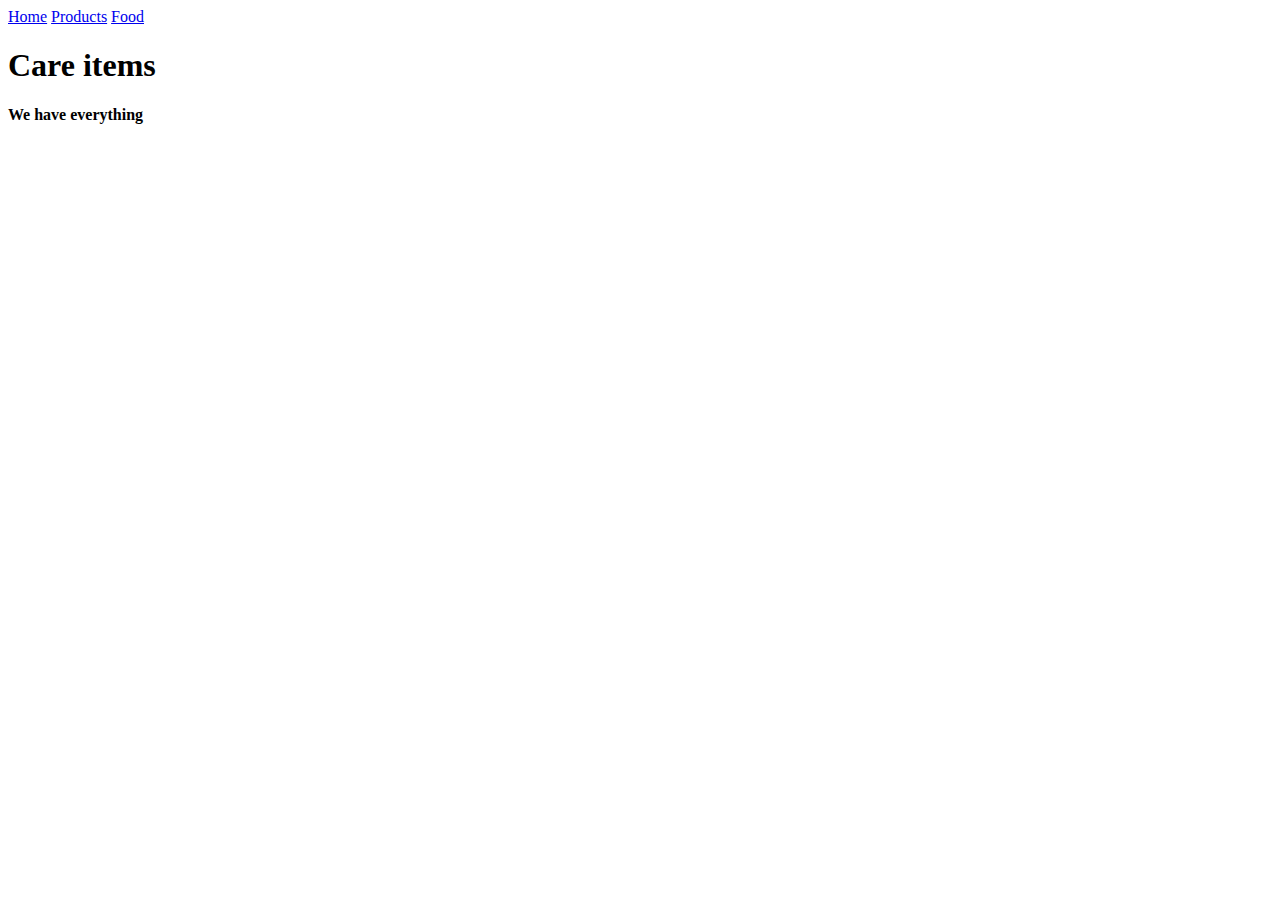
<file: careitems.html>
<!DOCTYPE html>
<html lang="en"></html>
<html>
<head>
<title>Care items</title>

</head>
<body>
    <div class="topnav">
        <a href="index.html">Home</a>
        <a href="products.html">Products</a>
        <a href="food.html">Food</a>
        </div>

        
<h1>Care items</h1>
<h4>We have everything</h4>
</file>
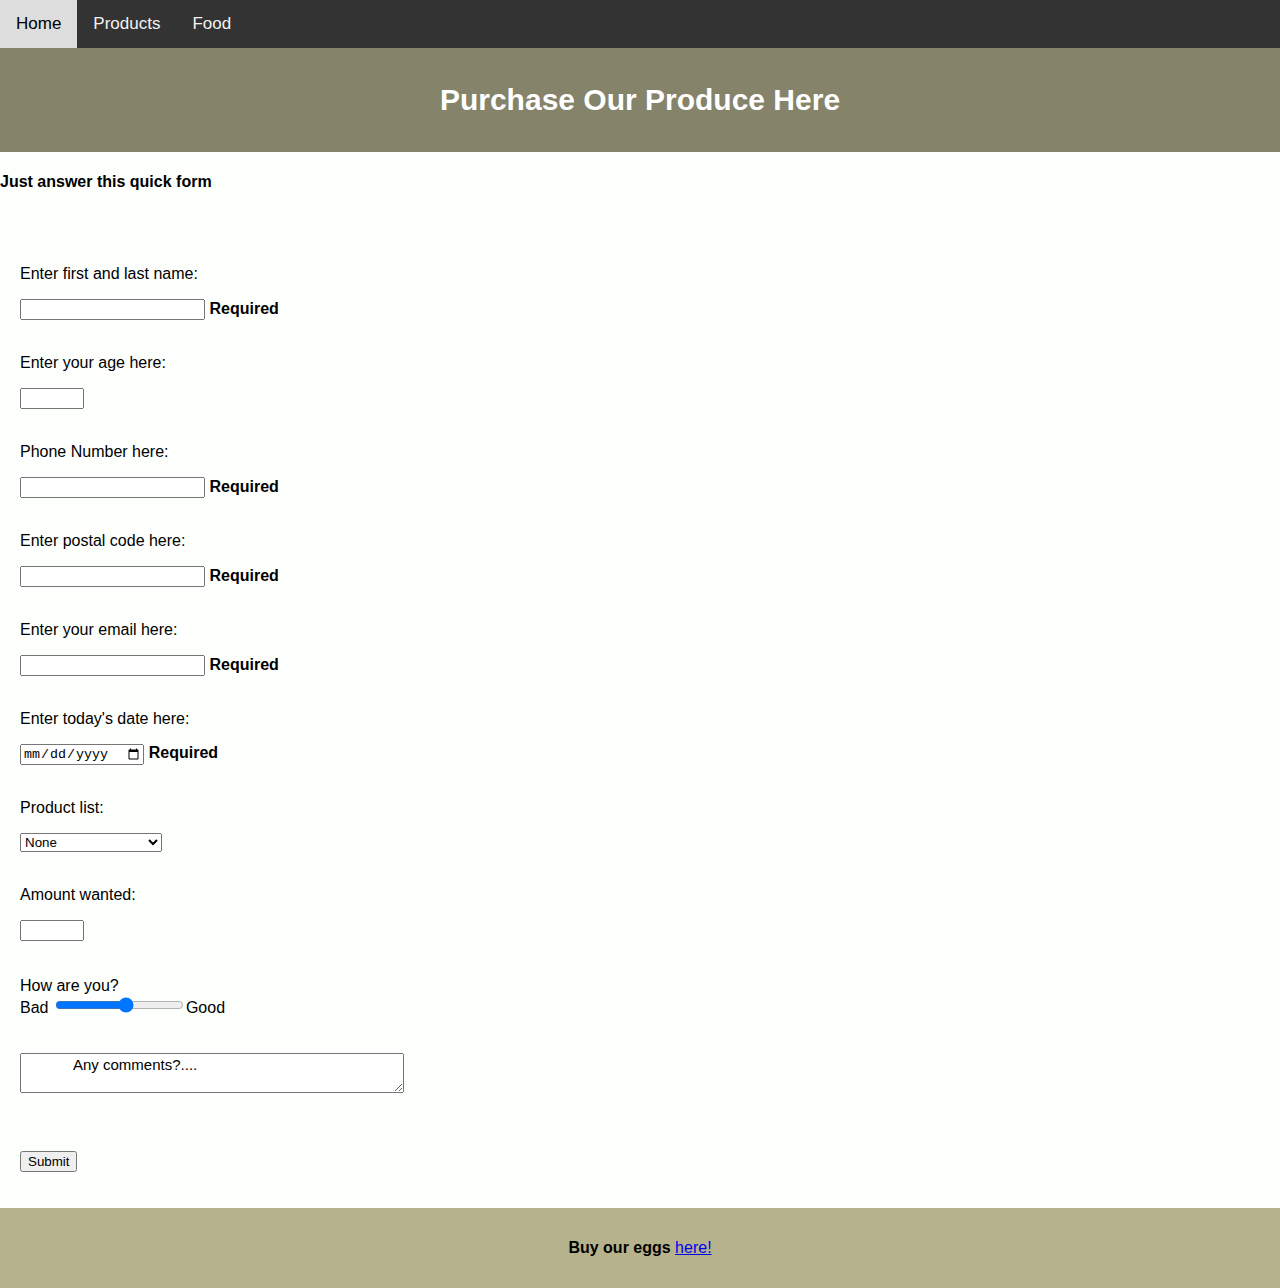
<file: eggform.html>
<!DOCTYPE html>
<html lang="en"></html>
<html>
<head>
<title>productform</title>
<meta name="viewport" content="width=device-width, initial-scale=1.0">
<link rel="stylesheet" href="css.css">

</head>
<body>
    <div class="topnav">
        <a href="index.html">Home</a>
        <a href="products.html">Products</a>
        <a href="food.html">Food</a>
        </div>

        <div class="header">
            <h1>Purchase Our Produce Here</h1>
         
          </div>

        
<h4>Just answer this quick form</h4>

<form id= eggform>
    <br>
    <br>


        <p>Enter first and last name:</p>
        <input type="text" name="YourName" min="2" required="required"/>
        <label><b>Required</b></label>
        <br>
        <br>
        <p>Enter your age here:</p>
        
            <input type="number" name="age" id="age" min="1" max="100" step="1"/>
         
        <br>
        <br>
        <p>Phone Number here:</p>
        <input type="tel" id="tel" name="tel" required="required">
        <label><b>Required</b></label>
        <br>
        <br>
        <p>Enter postal code here:</p>
        <input type="text" name="postalcode" min="2" required="required"/>
        <label><b>Required</b></label>
        <br>
        <br>
        <p>Enter your email here:</p>
        <input type="text" name="email" min="2" required="required"/>
        <label><b>Required</b></label>
        <br>
        <br>
        <p>Enter today's date here:</p>
        <input type="date" id="TDate" name="TDate" required="required">
        <label><b> Required</b></label>
        <br>
        <br>
        <p>Product list:</p>
        <select id="product">
            <option value="none">None</option>
            <option value="whitechickeneggs">White chicken eggs</option>
            <option value="brownchickeneggs">Brown chicken eggs</option>
            <option value="quaileggs">Quail eggs</option>
            <option value="whiteduck">White duck eggs</option>
            <option value="blueduck">Blue duck eggs</option>
            <option value="carrot">Carrots</option>
            <option value="tomato">Tomatos</option>
            <option value="spinach">Spinach</option>
            <option value="onion">Onion</option>
        <br>
        <br>
        <br>
        <br>


    </select>
  
        <br>
        <br>
          
 
        <p>Amount wanted:</p>

        <input type="number" name="amount" id="number" min="1" max="100" step="1"/>


        <br>
        <br>
        <br>
        <label for="price">How are you? <br> Bad </label>
        <input type="range" name="howareyou" id="price" min="1" max="10" step="1" <label>Good</label>
        <br>
        <br>
        <br>
    
        <textarea name="comments" id="comments" style="font-family:sans-serif;font-size: 15px;">
            Any comments?....
            </textarea>

    
    
    
    
    
    </form>

    <br>
    <br>
    <br>

    <form id="submit">
        <input type="submit">
  
        <br>
        <br>
        <br>
  
  
  
  </form>
      













<footer>
    <p><b>Buy our eggs</b>
    <a href="eggform.html">here!</a></p>
    </footer>
    


</body>
</html>
</file>
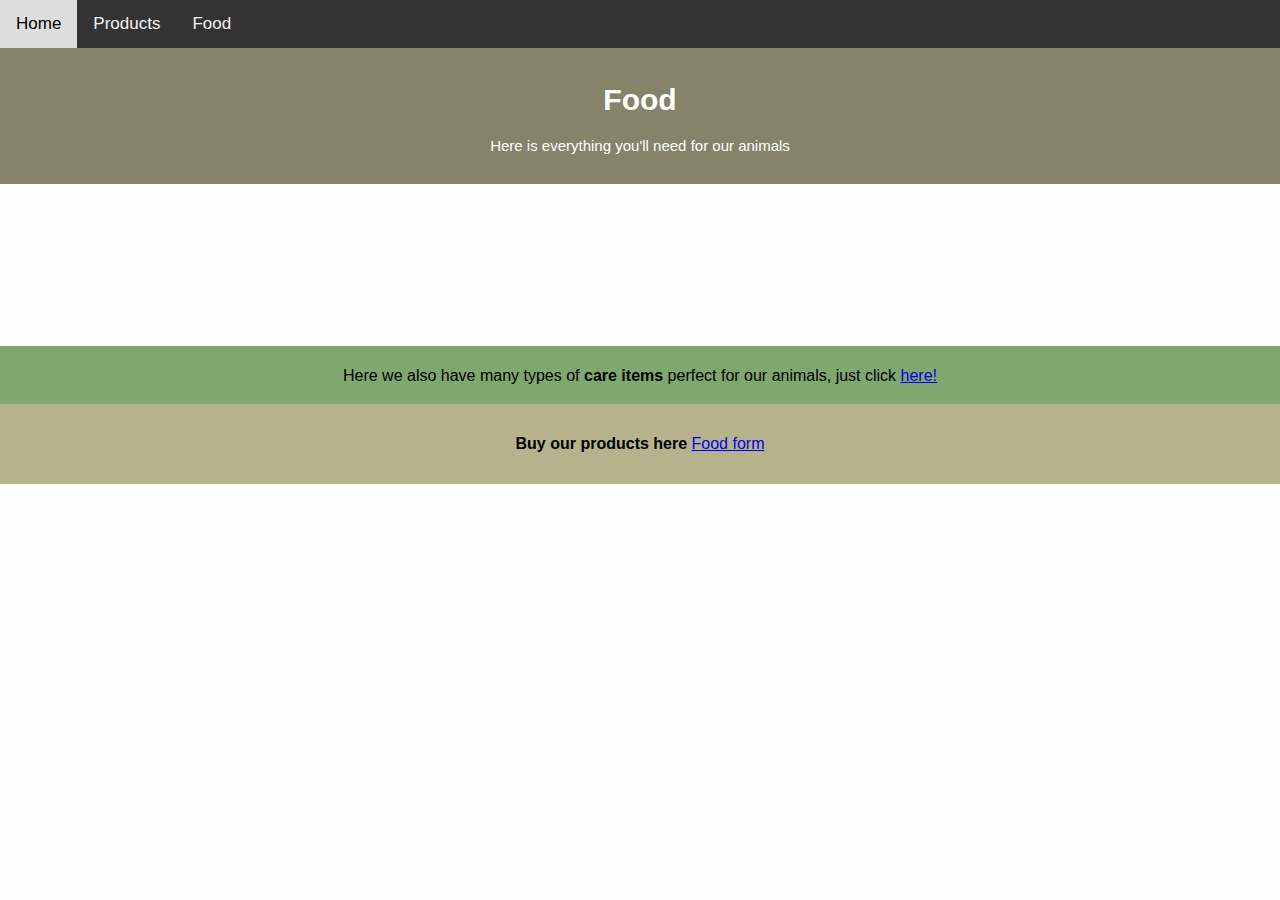
<file: food.html>
<!DOCTYPE html>
<html lang="en"></html>
<html>
<head>
    <meta name="viewport" content="width=device-width, initial-scale=1.0">
    <link rel="stylesheet" href="css.css">
<title>Food</title>

</head>
<body>
    <div class="topnav">
        <a href="index.html">Home</a>
        <a href="products.html">Products</a>
        <a href="food.html">Food</a>
        </div>




        <div class="header">
            <h1>Food</h1>
            <p>Here is everything you'll need for our animals</p>
          </div>


        <br>
        <br>
        <br>
        <br>
        <br>
        <br>
        <br>
        <br>
        <br>
      







<table id="veg" align="center" width="100%">
    <tr></tr>
    <td><p>Here we also have many types of <b>care items </b>perfect for our animals, just click <a href="careitems.html">here!</a></p></td>
</table>



          
<footer>
    <p><b>Buy our products here</b>
    <a href="foodform.html">Food form</a></p>
    </footer>
    

</body>
</html>
</file>
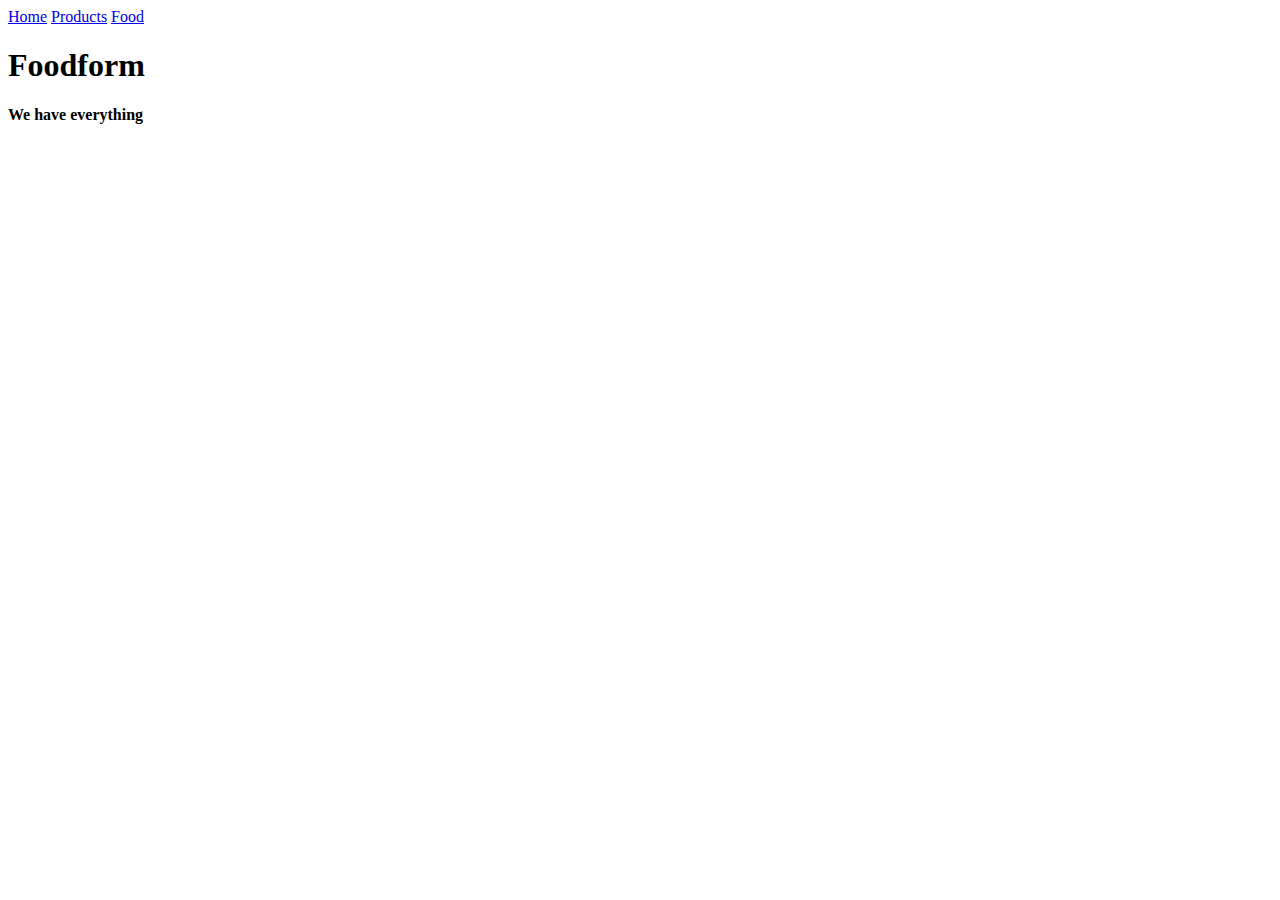
<file: foodform.html>
<!DOCTYPE html>
<html lang="en"></html>
<html>
<head>
<title>Food form</title>

</head>
<body>
    <div class="topnav">
        <a href="index.html">Home</a>
        <a href="products.html">Products</a>
        <a href="food.html">Food</a>
        </div>

        
<h1>Foodform</h1>
<h4>We have everything</h4>
</file>
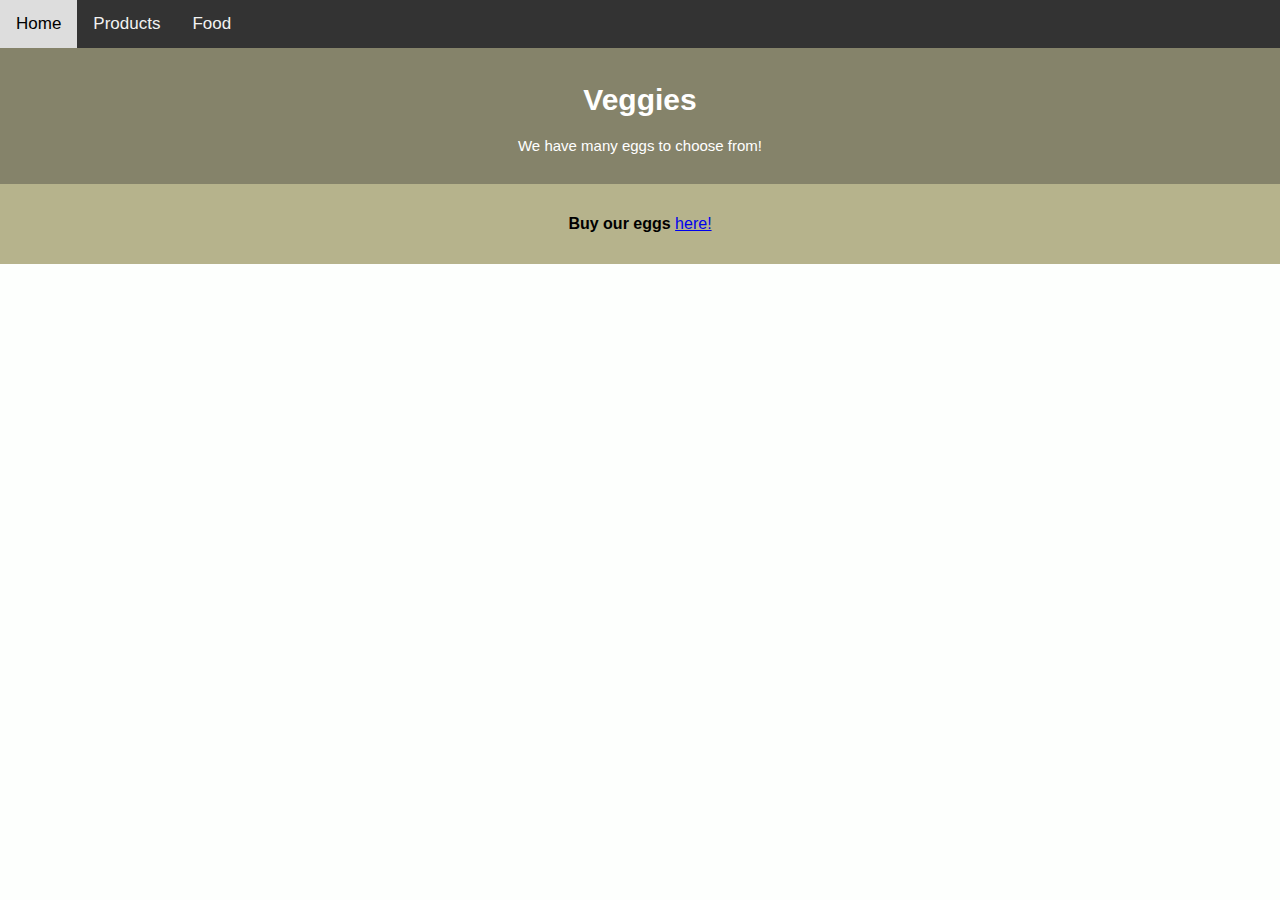
<file: veggies.html>
<!DOCTYPE html>
<html lang="en"></html>
<html>
<head>
<title>Veggies</title>
<meta name="viewport" content="width=device-width, initial-scale=1.0">
<link rel="stylesheet" href="css.css">

</head>

<body>
    <div class="topnav">
        <a href="index.html">Home</a>
        <a href="products.html">Products</a>
        <a href="food.html">Food</a>
        </div>

        <div class="header">
            <h1>Veggies</h1>
            <p>We have many eggs to choose from!</p>
          </div>















          
<footer>
    <p><b>Buy our eggs</b>
    <a href="eggform.html">here!</a></p>
    </footer>
    
</body>
</html>
</file>
<file: css.css>
@media only screen and (max-width: 500px min-width: 200px) {
  body {
    background-color: rgb(241, 182, 241);
  }
}


body {
  background-color: rgb(253, 255, 253);
  margin: 0;
  font-family: Arial, Helvetica, sans-serif;

}


.topnav {
  overflow: hidden;
  background-color: #333;
}

.topnav a {
  float: left;
  color: #f2f2f2;
  text-align: center;
  padding: 14px 16px;
  text-decoration: none;
  font-size: 17px;
}

.topnav a:hover {
  background-color: #ddd;
  color: black;
}

.topnav a.active {
  background-color: #04AA6D;
  color: white;
}
.dropdown {
  float: left;
  overflow: hidden;
}

.dropdown .dropbtn {
  font-size: 16px;  
  border: none;
  outline: none;
  color: white;
  padding: 14px 16px;
  background-color: inherit;
  font-family: inherit;
  margin: 0;
}

.navbar a:hover, .dropdown:hover .dropbtn {
  background-color: red;
}

.dropdown-content {
  display: none;
  position: absolute;
  background-color: #f9f9f9;
  min-width: 160px;
  box-shadow: 0px 8px 16px 0px rgba(0,0,0,0.2);
  z-index: 1;
}

.dropdown-content a {
  float: none;
  color: black;
  padding: 12px 16px;
  text-decoration: none;
  display: block;
  text-align: left;
}

.dropdown-content a:hover {
  background-color: #ddd;
}

.dropdown:hover .dropdown-content {
  display: block;
}

.header {
  padding: 15px;
  text-align: center;
  background: rgb(133, 131, 106);
  color: white;
  font-size: 15px;
}

aside {
    min-width: 20%;
    max-width: 30%;
  padding-left: 15px;
  padding-right: 15px;
  margin-left: 15px;
  float: right;
  font-style: italic;
  font-size: 17px;
  background-color: lightgray;
  padding: 10px 15px;

  
}
footer 
  {background-color: rgb(182, 179, 140);
    text-align: center;
    padding: 15px;
  }


#text1 { background-color: rgb(255, 255, 255); min-width: 40%; max-width: 70%;
    
}

#text2 {font-size: 17px; padding-left: 10px;}

#img1 {min-width: 30%; max-width: 55%;
 

}


#chicken1
{min-width: 40%; max-width: 90%;
 

}

#chicken2
{min-width: 40%; max-width: 90%;
 

}
#duck1
{min-width: 40%; max-width: 90%;
 

}


}

#quail1
{min-width: 20%; max-width: 50%;
 

}

#veg {background-color: rgb(127, 168, 110);
    text-align: center;
  }


  #comments { width: 30%;


  }

#eggform { padding-left: 20px;

}

#submit { padding-left: 20px;

}
</file>
